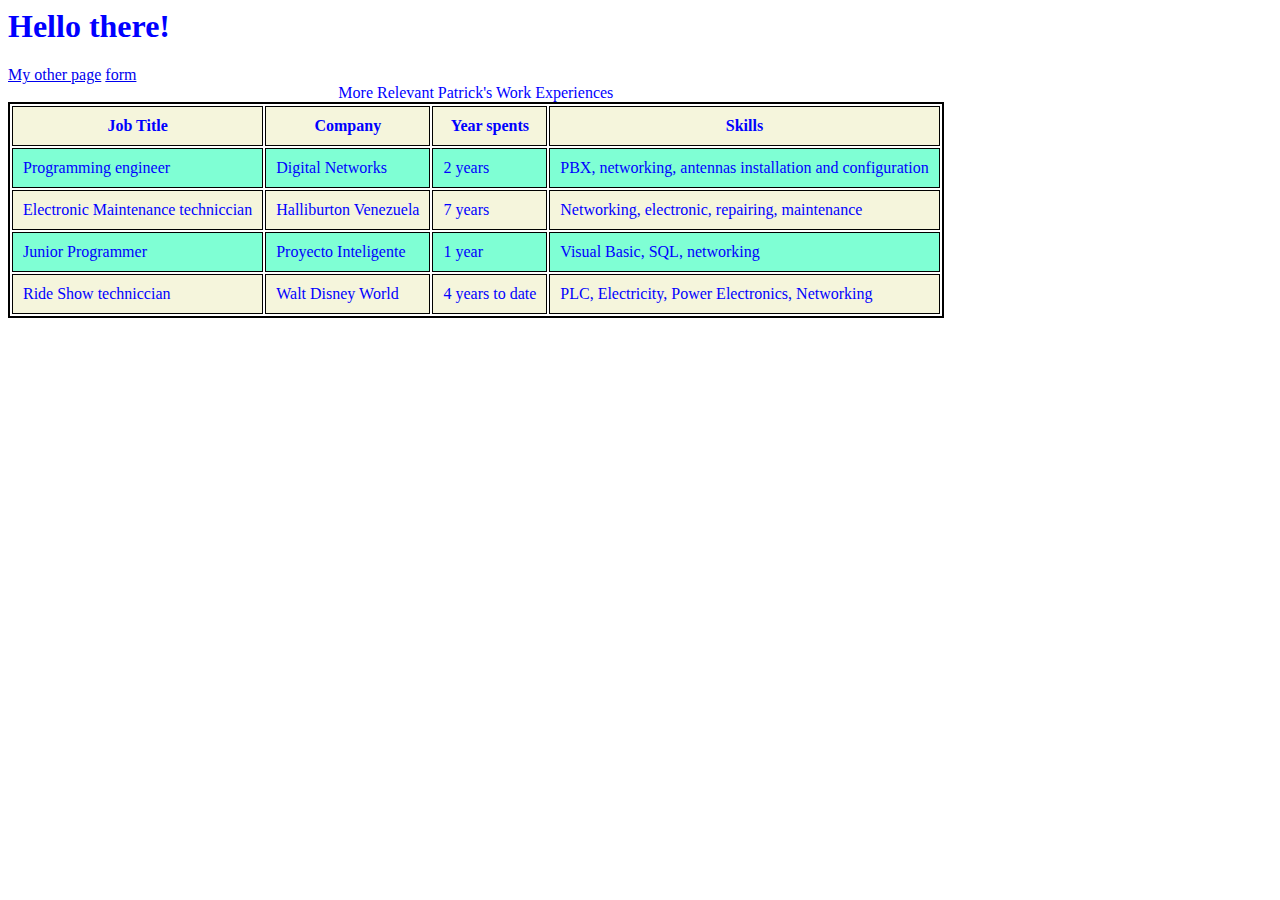
<file: index.html>
<html>
  <head>
    <meta charset="UTF-8" />
    <script src="script.js"></script>
    <link rel="stylesheet" type="text/css" href="styles-desktop.css" />
  </head>
  <body>
    <h1>Hello there!</h1>
    <a href="/contactus.html">My other page</a>
    <a href="/form.html">form</a>
    <table>
      <caption>More Relevant Patrick's Work Experiences</caption>
    <tr>
      <th>Job Title</th>
      <th>Company</th>
      <th>Year spents</th>
      <th>Skills</th>
    </tr>
    <tr>
      <td>Programming engineer</td>
      <td>Digital Networks</td>
      <td>2 years</td>
      <td>PBX, networking, antennas installation and configuration</td>
    </tr>
    <tr>
      <td>Electronic Maintenance techniccian</td>
      <td>Halliburton Venezuela</td>
      <td>7 years</td>
      <td>Networking, electronic, repairing, maintenance</td>
    </tr>
    <tr>
    <td>Junior Programmer</td>
    <td>Proyecto Inteligente</td>
    <td>1 year</td>
    <td>Visual Basic, SQL, networking</td>
  </tr>
    <tr>
      <td>Ride Show techniccian</td>
      <td>Walt Disney World</td>
      <td>4 years to date</td>
      <td>PLC, Electricity, Power Electronics, Networking</td>
    </tr>
  </table>
  </body>
</html>
</file>
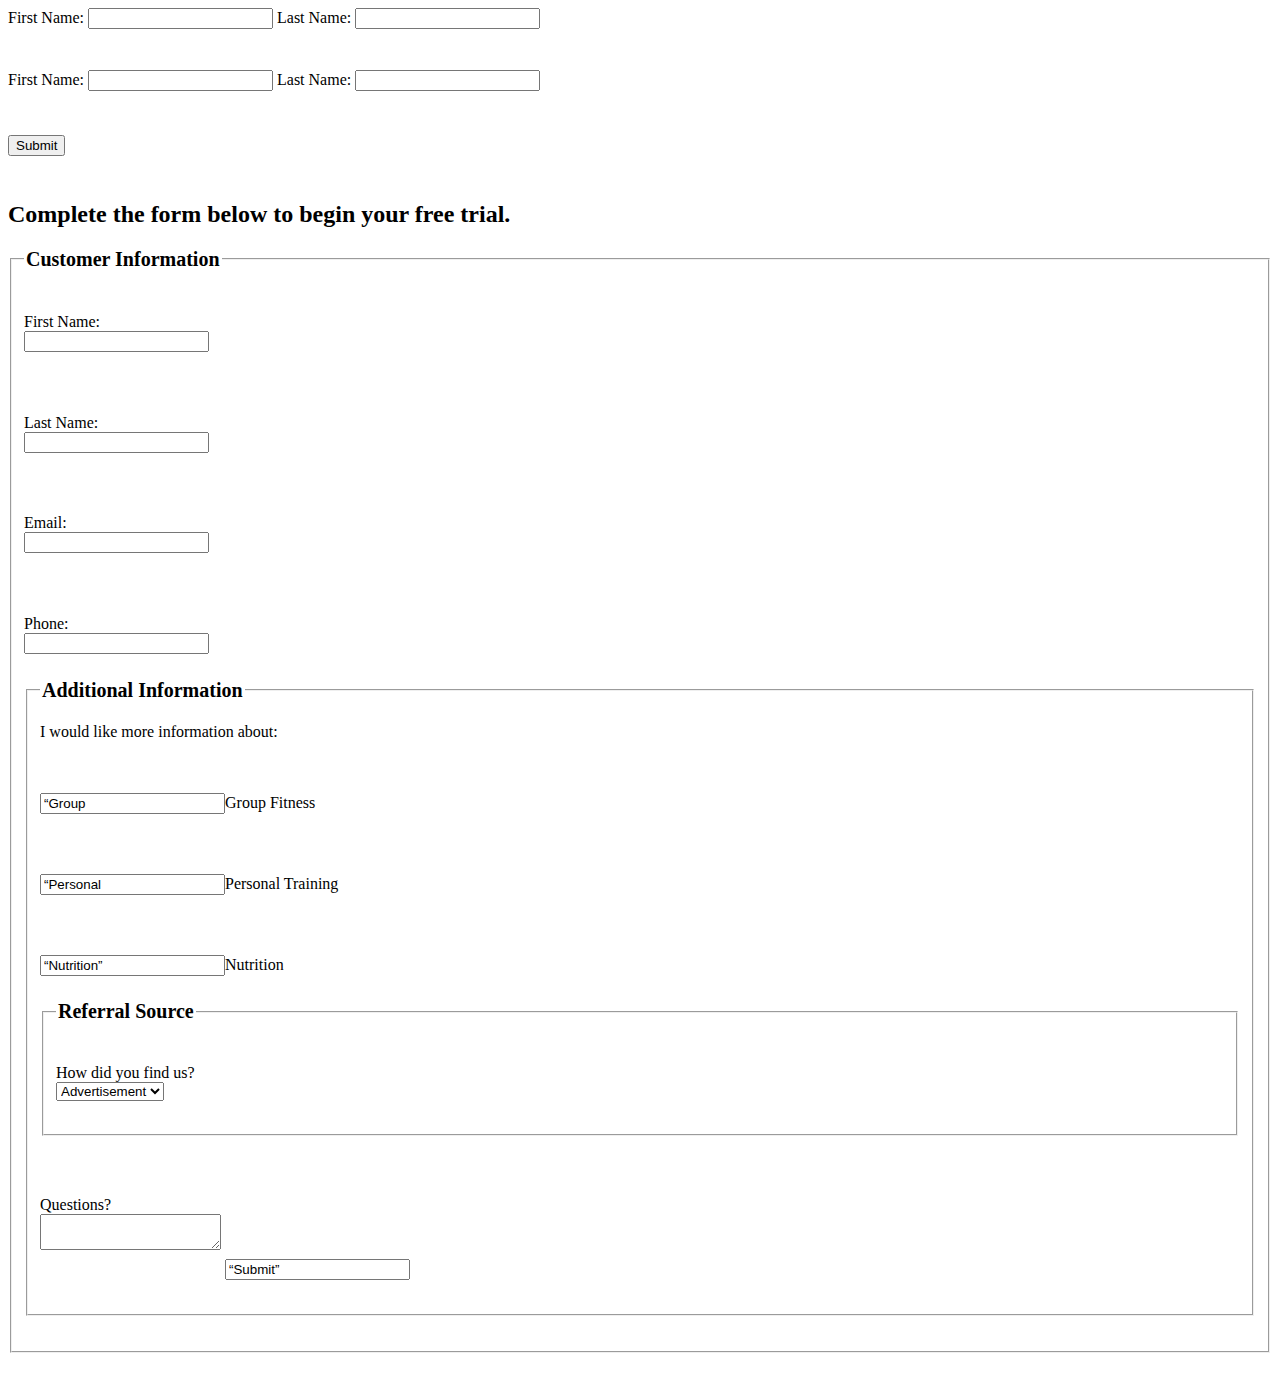
<file: contactus.html>
<html>
  <head>
    <meta charset="UTF-8" />
    <script src="script.js"></script>
    <link rel="stylesheet" type="text/css" href="styles-mobile.css" />
  </head>
<header>
  <title>Contact Us</title>
  <body>
  <form>
  First Name: 
  <input type="text" name="fname">
  
  Last Name:
  <input type="text" name="lname">
</form>
<form action="/action_collect.php" target="_blank">
  First Name: 
  <input type="text" name="fname">
  
  Last Name:
  <input type="text" name="lname">
  <br>
  <br>
   <input type="submit" value="Submit">
</form>

<div id=“form”>
<h2>Complete the form below to begin your free trial.</h2>
<form class=“form-grid”> <!-- Start Form --> 
  <fieldset>
  <legend>Customer Information</legend>
  <label for=“fName”>First Name:</label>
  <input type=“text” name=“fName” id=“fName” required>
  <label for=“lName”>Last Name:</label> 
  <input type=“text” name=“lName” id=“lName” required>
  <label for=“email”>Email:</label> 
  <input type=“email” name=“email” id=“email” required>
  <label for=“phone”>Phone:</label>
  <input type=“tel” id=“phone” name=“phone” required>
  <fieldset>
  <legend>Additional Information</legend>
  <p>I would like more information about:</p>
  <label for=“grpfit”><input type=“checkbox” name=“interest” id=“grpfit” value=“Group Fitness”>Group Fitness</label> 
  <label for=“prtrain”><input type=“checkbox” name=“interest” id=“prtrain” value=“Personal Training”>Personal Training</label>
  <label for=“nutr”><input type=“checkbox” name=“interest” id=“nutr” value=“Nutrition”>Nutrition</label>
  <fieldset>
  <legend>Referral Source</legend>
  <label for=“reference”>How did you find us?</label>
  <select name=“reference” id=“reference”>
  <option value=“ad”>Advertisement</option>
  <option value=“friend”>Friend</option>
  <option value=“google”>Google</option>
  <option value=“social”>Social Media</option>
  <option value=“other”>Other</option>
</select>
</fieldset>
<label for=“questions”> Questions?</label> 
<textarea id=“questions” name=“questions” rows=“5” cols=“35”></textarea>
<input type=“submit” id=“submit” value =“Submit” class=“btn”>
</form>
</div>
  </body>
  </html>
</file>
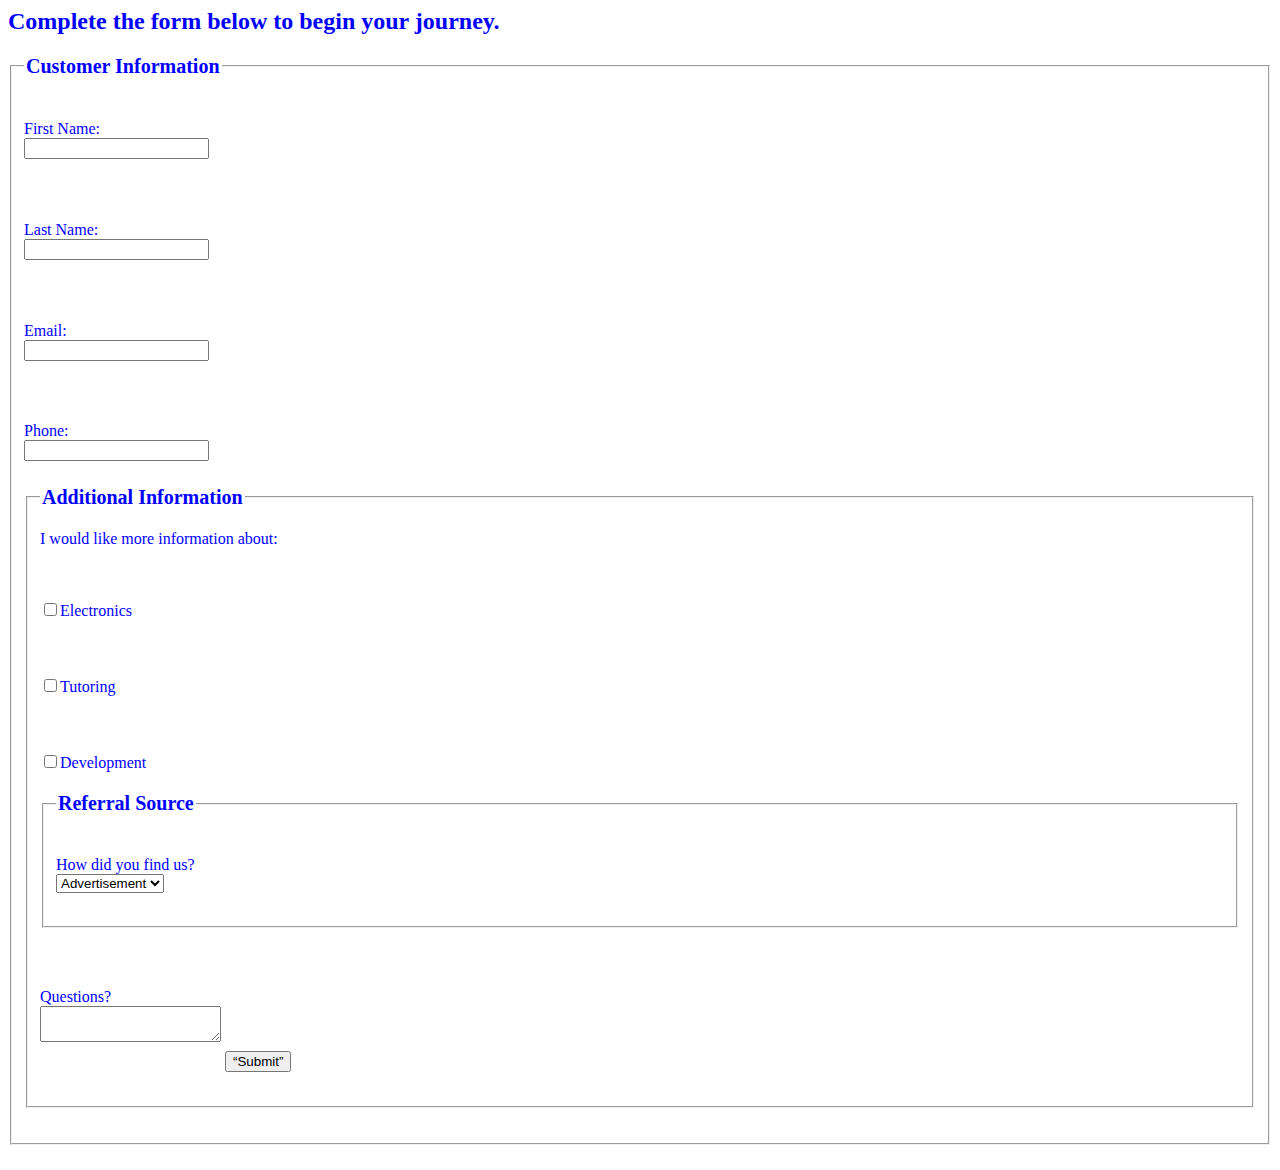
<file: form.html>
<html>
  <head>
    <meta charset="UTF-8" />
    <script src="script.js"></script>
    <link rel="stylesheet" type="text/css" href="styles-desktop.css" />
  </head>
  <body>
  <div id=“form”>
  <h2>Complete the form below to begin your journey.</h2>
  <form class=“form-grid”> <!-- Start Form -->
    <fieldset>
      <legend>Customer Information</legend>
      <label for=“fName”>First Name:</label>
      <input type=“text” name=“fName” id=“fName” required>
      <label for=“lName”>Last Name:</label>
      <input type=“text” name=“lName” id=“lName” required>
      <label for=“email”>Email:</label>
      <input type=“email” name=“email” id=“email” required>
      <label for=“phone”>Phone:</label>
      <input type=“tel” id=“phone” name=“phone” required>
      <fieldset>
        <legend>Additional Information</legend>
        <p>I would like more information about:</p>
        <label for=“electronics”><input type="checkbox" name=“interest” id=“electronics” value=“Electronics”>Electronics</label>
        <label for=“tutoring”><input type="checkbox" name=“interest” id=“tutoring” value=“Tutoring”>Tutoring</label>
        <label for=“webdev”><input type="checkbox" name=“interest” id=“webdev” value=“Development”>Development</label>
        <fieldset>
          <legend>Referral Source</legend>
          <label for=“reference”>How did you find us?</label>
          <select name=“reference” id=“reference”>
            <option value=“ad”>Advertisement</option>
            <option value=“friend”>Friend</option>
            <option value=“google”>Google</option>
            <option value=“social”>Social Media</option>
            <option value=“other”>Other</option>
          </select>
        </fieldset>
        <label for=“questions”> Questions?</label>
        <textarea id=“questions” name=“questions” rows=“5” cols=“35”></textarea>
        <input type="button" id=“submit” value =“Submit” class=“btn”>
      </form>
    </div>
  </body>
</html>
</file>
<file: styles-desktop.css>
body {
  background: white;
  color: blue;
  font-family: Georgia, 'Times New Roman', Times, serif;
}
table, th, td {
  border: 2px solid black;
}
td, th {
  border: 1px solid black;
  padding: 10px;
}
tr:nth-child(even) {
  background-color: aquamarine;
}
tr:nth-child(odd) {
  background-color: beige;
}
fieldset, input, select, textarea {
	margin-bottom: 2%;
	}
	fieldset legend {
	font-weight: bold;
	font-size: 1.25em;
	}
	label {
		display: block;
		padding-top: 3%;
	}
	form #submit {
		margin: 0 auto;
		border: none;
		display: block;
		padding: 2%;
		background-color: #b3b3b3;
		font-size: 1em;
		border-radius: 10px;
	}
	form {
		width: auto;
	}
	.form-grid {
		display: grid;
		grid-template-columns: auto auto auto;
		grip-gap: 20px;
	}
	.btn {
		grid-column: 1 / span 3;
	}
</file>
<file: styles-mobile.css>
body {
  background: white;
  font-family: Georgia, 'Times New Roman', Times, serif;
}
table, th, td {
  border: 2px solid black;
  border-collapse: collapse;
}
td, th {
  padding: 4px;
}
#form {
  margin-top: 2%;
  background-color: #f2f2f2;
  padding: 2%;
}
#form h2 {
  text-align: center;
}
 /* Style rules for form elements */
fieldset, input, select, textarea {
margin-bottom: 2%;
}
fieldset legend {
font-weight: bold;
font-size: 1.25em;
}
label {
  display: block;
  padding-top: 3%;
}
form #submit {
  margin: 0 auto;
  border: none;
  display: block;
  padding: 2%;
  background-color: #b3b3b3;
  font-size: 1em;
  border-radius: 10px;
}
</file>
